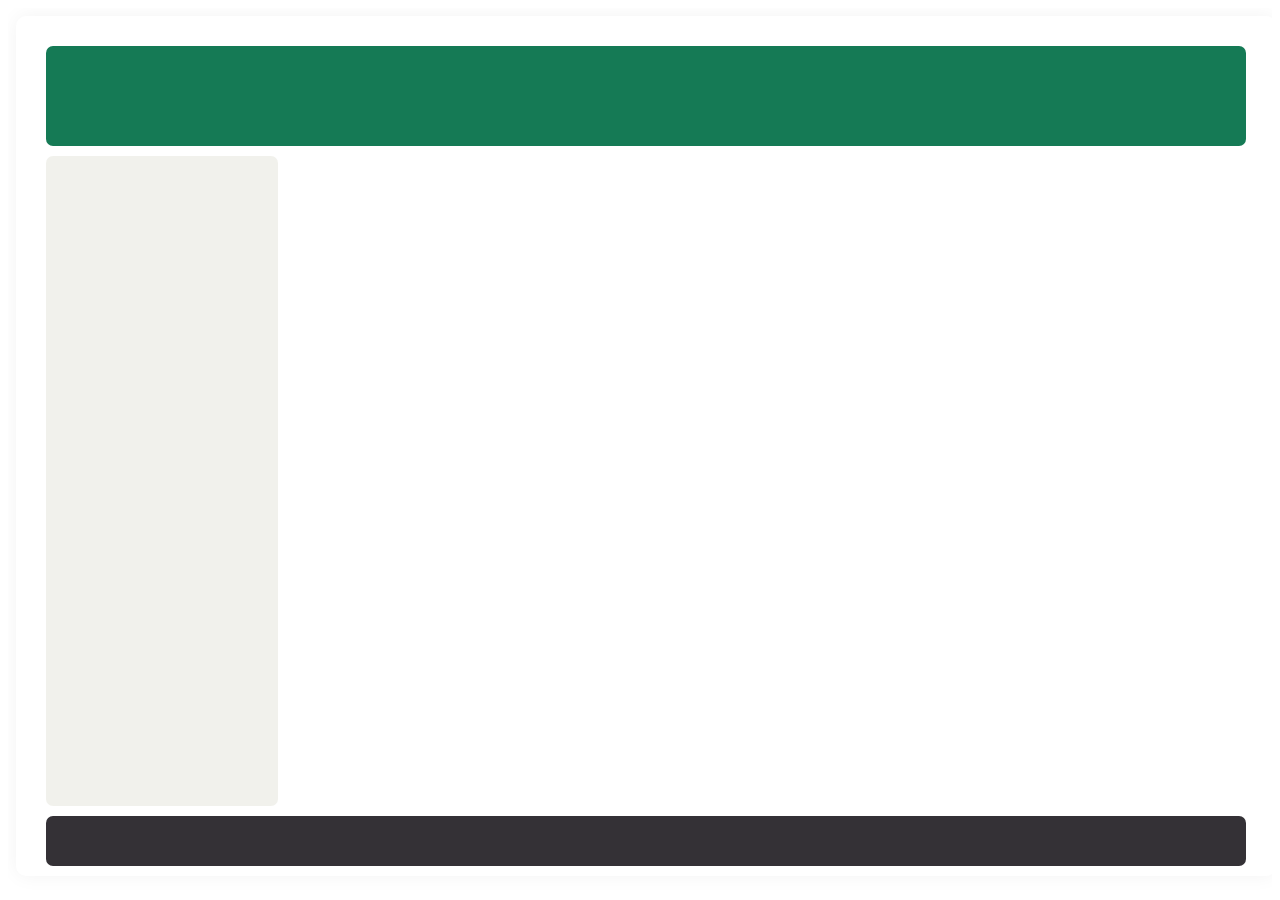
<file: index.html>
<html>
    <head>

    </head>
                        <!-- This is the start file -->
    <body>
        <div>
            <iframe id="indexPanel" src="main.html" width="100%" height="100%" frameborder="0"></iframe>
        </div>
    </body>
</html>
</file>
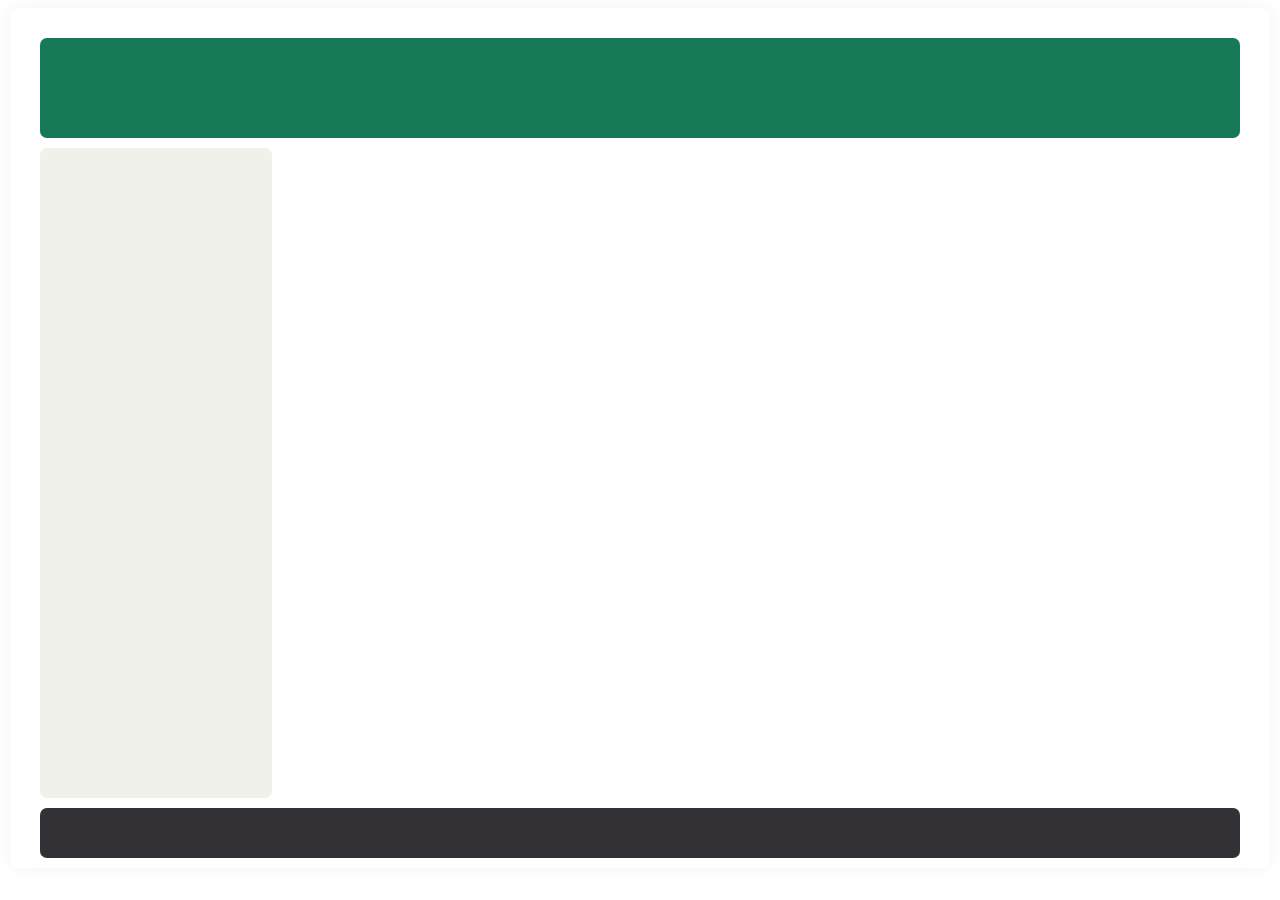
<file: main.html>
<html>
<head>
    <script src="https://code.jquery.com/jquery-3.6.0.min.js"></script>
    <link rel="stylesheet" href="style/main.css">
</head>

<body>
    <div class='layout'>
        <!-- Header section -->
        <div class="box1">
            <iframe id="headerPanel" src="component/header.php" width="100%" height="100%" frameborder="0"></iframe>
        </div>
        <!-- Sidebar section -->
        <div class="box3">
            <iframe id="siderPanel" src="component/sider.php" width="100%" height="100%" frameborder="0"></iframe>
        </div>
        <!-- Main content section -->
        <div class="box4">
            <iframe id="mainPanel" src="component/main.php" width="100%" height="100%" frameborder="0"></iframe>
        </div>
        <!-- Footer section -->
        <div class="box2">
            <iframe id="footerPanel" src="component/footer.php" width="100%" height="100%" frameborder="0"></iframe>
        </div>
    </div>

</body>
</html>
</file>
<file: style/main.css>
.layout {
    width: 1200px;
    height: 100px;
    display: grid;
    gap: 10px;
    background-color: hsl(0, 0%, 100%); 
    border-radius: 10px;
    padding: 30px;
    height: 800px;
    margin: 0 auto;
    box-shadow: 0 0 20px rgba(0,0,0,0.05);
    grid-template-columns: 1fr 1fr 1fr 1fr 1fr;
    grid-template-rows: 1fr 1fr 1fr 1fr 1fr 1fr 1fr 1fr 1fr 1fr 1fr 1fr 1fr 1fr 1fr;
}


.layout .box1 {
    grid-row: 1/2;
    grid-column: 1/6;
    height: 100px;
    background-color: hsl(158, 71%, 28%); /* header 的背景颜色 */
    border-radius: 7px;
}

.layout .box2 {
    grid-row: 14/15;
    grid-column: 1/6;
    height: 50px;
    background-color: #343136; /* footer 的背景颜色 */
    border-radius: 7px;
}

.layout .box3 {
    grid-row: 2/14;
    grid-column: 1/2;
    height: 650px;
    background-color: hsla(60, 15%, 92%, 0.827); 
    border-radius: 7px;
}

.layout .box4 {
    grid-row: 2/14;
    grid-column: 2/6;
    background-color: #e7085200; /* main 的背景颜色 */
    border-radius: 7px;
}
</file>
